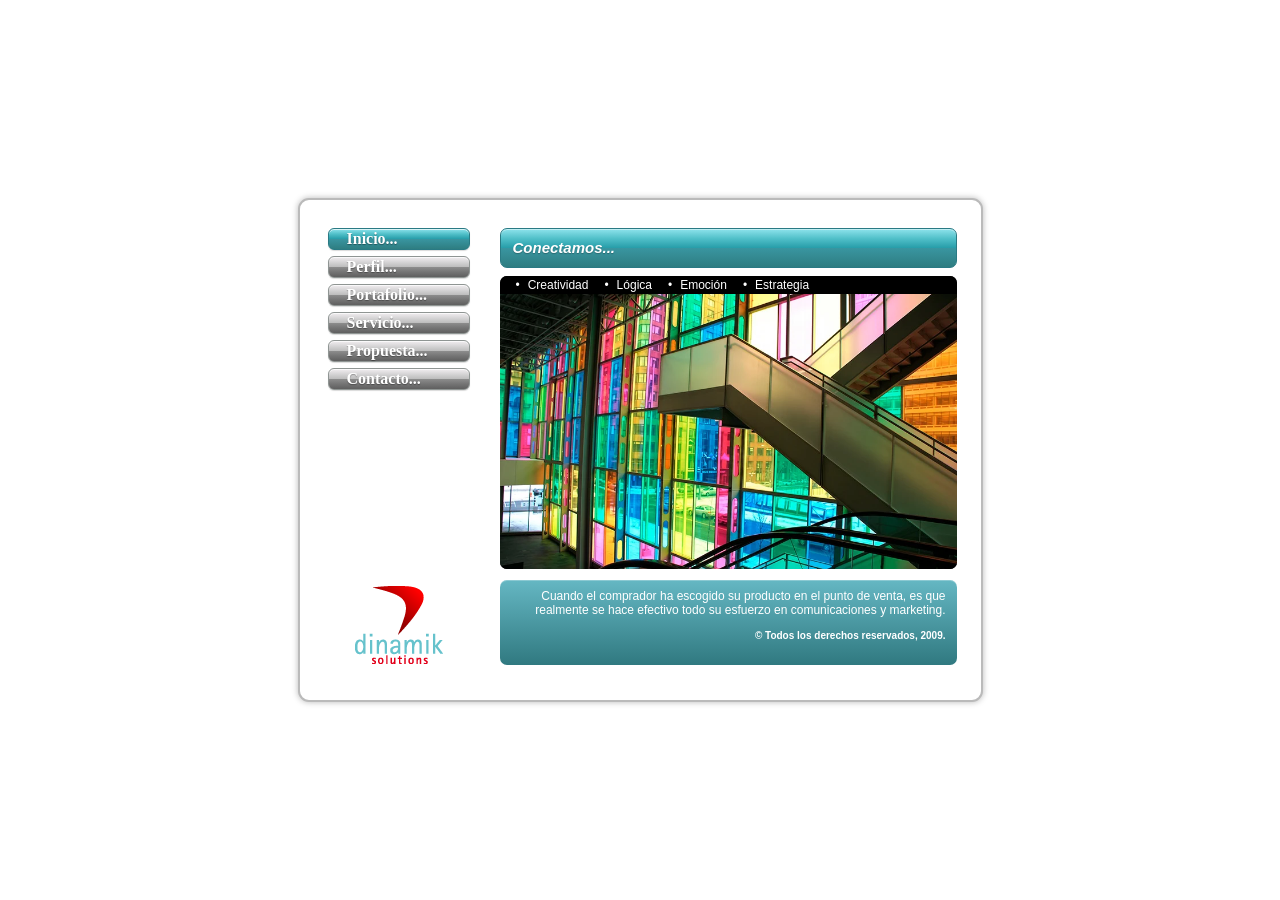
<file: index.html>
<!DOCTYPE html>
<html lang="es">
<head>
    <meta charset="UTF-8">
    <meta name="viewport" content="width=device-width, initial-scale=1">
    <title>dinamik solutions</title>
    <meta name="description" content="Servicios de marketing: conocimiento y seducción del comprador (shopper) en el punto de venta.">
    <meta name="keywords" content="research, investigación, mercados, innovación, consultoría, branding, marcas, shopper">
    <link rel="stylesheet" href="css/estilos.css">
</head>
<body class="tema-cian">

<div class="marco">

    <!-- ===== Menú y logo ===== -->
    <aside class="lateral">
        <nav aria-label="Menú principal">
            <ul class="menu">
                <li><a href="index.html" aria-current="page">Inicio...</a></li>
                <li><a href="perfil.html">Perfil...</a></li>
                <li><a href="portafolio.html">Portafolio...</a></li>
                <li><a href="servicio.html">Servicio...</a></li>
                <li><a href="propuesta.html">Propuesta...</a></li>
                <li><a href="contacto.html">Contacto...</a></li>
            </ul>
        </nav>
        <a href="index.html"><img class="logo" src="img/logo.png" width="88" height="88" alt="dinamik solutions"></a>
    </aside>

    <!-- ===== Contenido ===== -->
    <main class="panel">
        <div class="barra barra--izquierda">
            <h1>Conectamos...</h1>
        </div>

        <figure class="foto">
            <ul class="franja franja--izquierda">
                <li>Creatividad</li>
                <li>Lógica</li>
                <li>Emoción</li>
                <li>Estrategia</li>
            </ul>
            <img src="img/inicio.jpg" width="457" height="275" alt="Escaleras frente a un muro de vidrios de colores">
        </figure>

        <div class="recuadro recuadro--grande">
            <p>Cuando el comprador ha escogido su producto en el punto de venta, es que realmente se hace efectivo todo su esfuerzo en comunicaciones y marketing.</p>
            <p class="copy">© Todos los derechos reservados, 2009.</p>
        </div>
    </main>

</div>

</body>
</html>
</file>
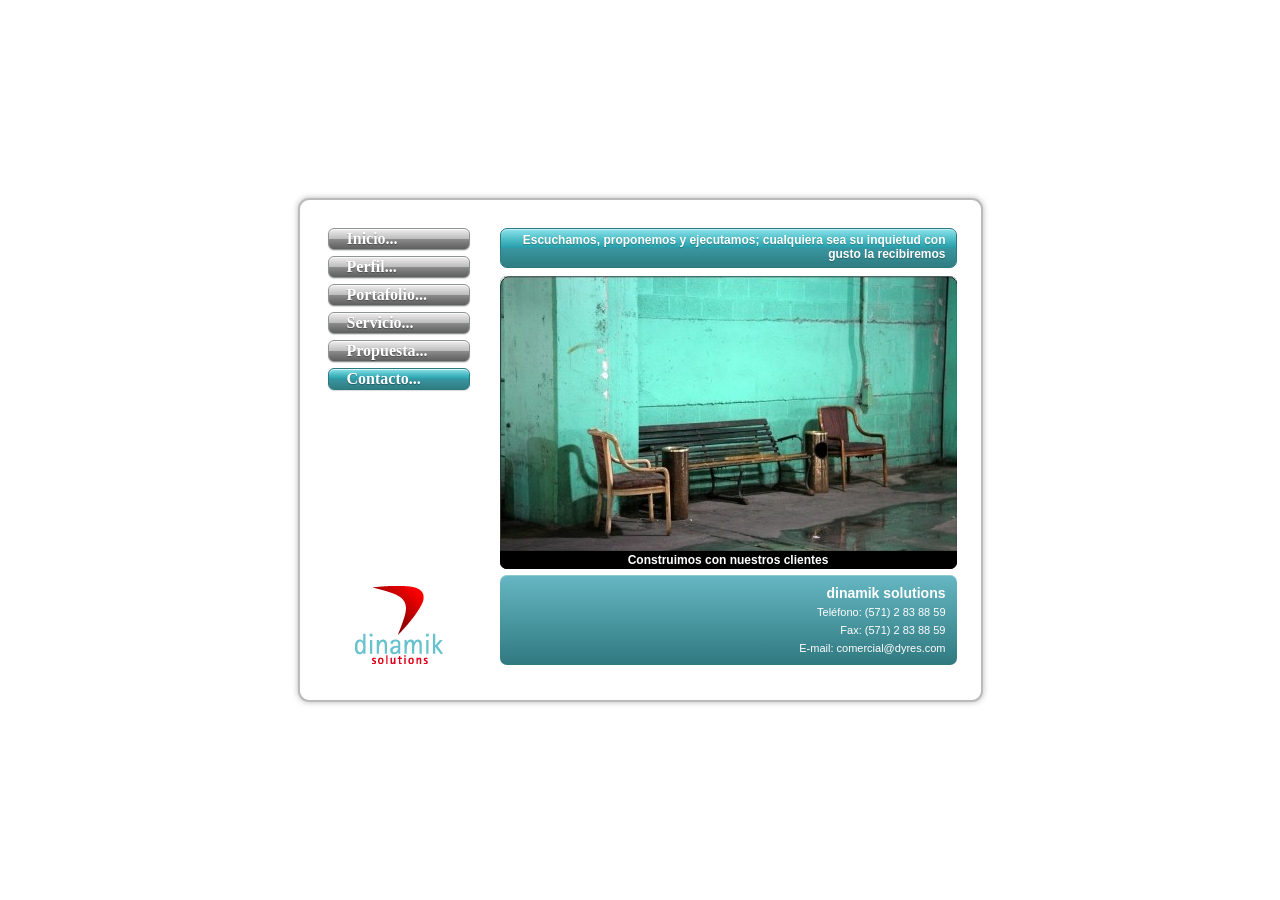
<file: contacto.html>
<!DOCTYPE html>
<html lang="es">
<head>
    <meta charset="UTF-8">
    <meta name="viewport" content="width=device-width, initial-scale=1">
    <title>dinamik contacto</title>
    <meta name="description" content="Servicios de marketing: conocimiento y seducción del comprador (shopper) en el punto de venta.">
    <meta name="keywords" content="research, investigación, mercados, innovación, consultoría, branding, marcas, shopper">
    <link rel="stylesheet" href="css/estilos.css">
</head>
<body class="tema-cian">

<div class="marco">

    <!-- ===== Menú y logo ===== -->
    <aside class="lateral">
        <nav aria-label="Menú principal">
            <ul class="menu">
                <li><a href="index.html">Inicio...</a></li>
                <li><a href="perfil.html">Perfil...</a></li>
                <li><a href="portafolio.html">Portafolio...</a></li>
                <li><a href="servicio.html">Servicio...</a></li>
                <li><a href="propuesta.html">Propuesta...</a></li>
                <li><a href="contacto.html" aria-current="page">Contacto...</a></li>
            </ul>
        </nav>
        <a href="index.html"><img class="logo" src="img/logo.png" width="88" height="88" alt="dinamik solutions"></a>
    </aside>

    <!-- ===== Contenido ===== -->
    <main class="panel">
        <div class="barra">
            <h1>Escuchamos, proponemos y ejecutamos; cualquiera sea su inquietud con gusto la recibiremos</h1>
        </div>

        <figure class="foto">
            <img src="img/contacto.jpg" width="457" height="275" alt="Sillas y banca frente a un muro verde agua">
            <figcaption class="franja">Construimos con nuestros clientes</figcaption>
        </figure>

        <address class="recuadro datos">
            <strong>dinamik solutions</strong>
            Teléfono: <a href="tel:+5712838859">(571) 2 83 88 59</a><br>
            Fax: (571) 2 83 88 59<br>
            E-mail: <a href="mailto:comercial@dyres.com">comercial@dyres.com</a>
        </address>
    </main>

</div>

</body>
</html>
</file>
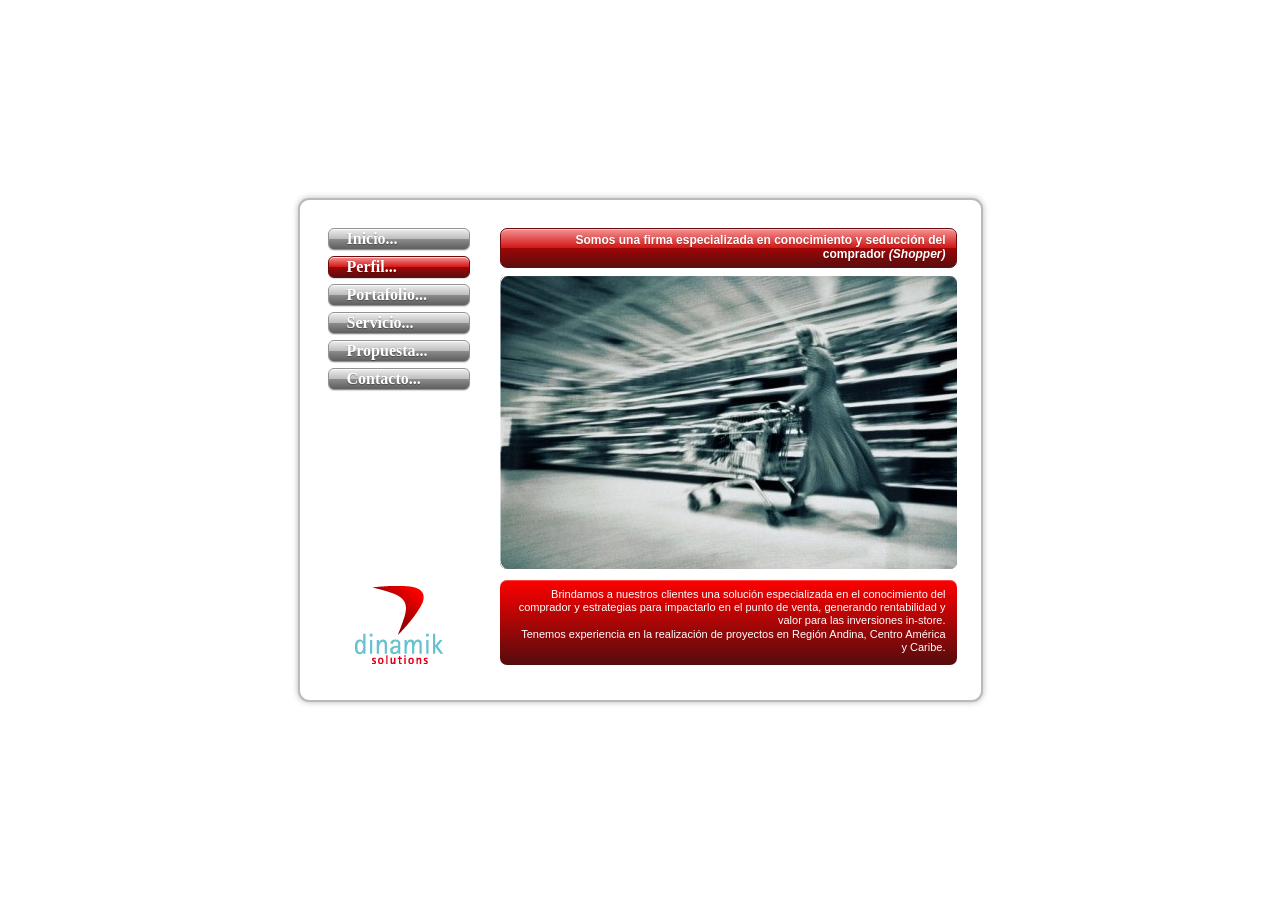
<file: perfil.html>
<!DOCTYPE html>
<html lang="es">
<head>
    <meta charset="UTF-8">
    <meta name="viewport" content="width=device-width, initial-scale=1">
    <title>dinamik perfil</title>
    <meta name="description" content="Servicios de marketing: conocimiento y seducción del comprador (shopper) en el punto de venta.">
    <meta name="keywords" content="research, investigación, mercados, innovación, consultoría, branding, marcas, shopper">
    <link rel="stylesheet" href="css/estilos.css">
</head>
<body class="tema-rojo">

<div class="marco">

    <!-- ===== Menú y logo ===== -->
    <aside class="lateral">
        <nav aria-label="Menú principal">
            <ul class="menu">
                <li><a href="index.html">Inicio...</a></li>
                <li><a href="perfil.html" aria-current="page">Perfil...</a></li>
                <li><a href="portafolio.html">Portafolio...</a></li>
                <li><a href="servicio.html">Servicio...</a></li>
                <li><a href="propuesta.html">Propuesta...</a></li>
                <li><a href="contacto.html">Contacto...</a></li>
            </ul>
        </nav>
        <a href="index.html"><img class="logo" src="img/logo.png" width="88" height="88" alt="dinamik solutions"></a>
    </aside>

    <!-- ===== Contenido ===== -->
    <main class="panel">
        <div class="barra">
            <h1>Somos una firma especializada en conocimiento y seducción del comprador <em>(Shopper)</em></h1>
        </div>

        <figure class="foto">
            <img src="img/perfil.jpg" width="457" height="293" alt="Compradora empujando un carrito en un supermercado">
        </figure>

        <div class="recuadro">
            <p>Brindamos a nuestros clientes una solución especializada en el conocimiento del comprador y estrategias para impactarlo en el punto de venta, generando rentabilidad y valor para las inversiones in-store.</p>
            <p>Tenemos experiencia en la realización de proyectos en Región Andina, Centro América y Caribe.</p>
        </div>
    </main>

</div>

</body>
</html>
</file>
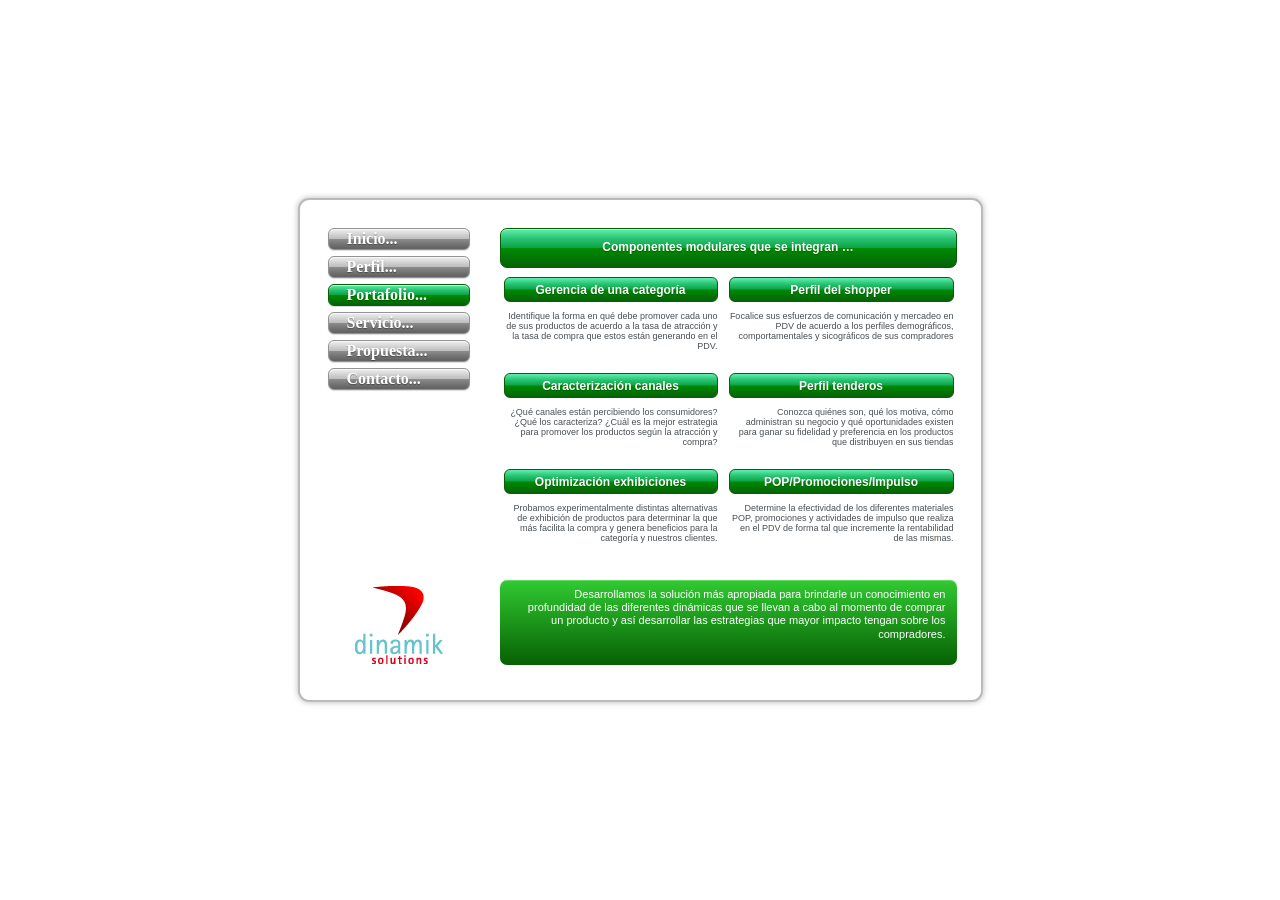
<file: portafolio.html>
<!DOCTYPE html>
<html lang="es">
<head>
    <meta charset="UTF-8">
    <meta name="viewport" content="width=device-width, initial-scale=1">
    <title>dinamik portafolio</title>
    <meta name="description" content="Servicios de marketing: conocimiento y seducción del comprador (shopper) en el punto de venta.">
    <meta name="keywords" content="research, investigación, mercados, innovación, consultoría, branding, marcas, shopper">
    <link rel="stylesheet" href="css/estilos.css">
</head>
<body class="tema-verde">

<div class="marco">

    <!-- ===== Menú y logo ===== -->
    <aside class="lateral">
        <nav aria-label="Menú principal">
            <ul class="menu">
                <li><a href="index.html">Inicio...</a></li>
                <li><a href="perfil.html">Perfil...</a></li>
                <li><a href="portafolio.html" aria-current="page">Portafolio...</a></li>
                <li><a href="servicio.html">Servicio...</a></li>
                <li><a href="propuesta.html">Propuesta...</a></li>
                <li><a href="contacto.html">Contacto...</a></li>
            </ul>
        </nav>
        <a href="index.html"><img class="logo" src="img/logo.png" width="88" height="88" alt="dinamik solutions"></a>
    </aside>

    <!-- ===== Contenido ===== -->
    <main class="panel">
        <div class="barra barra--centro">
            <h1>Componentes modulares que se integran …</h1>
        </div>

        <div class="modulos">
            <section class="modulo">
                <h2>Gerencia de una categoría</h2>
                <p>Identifique la forma en qué debe promover cada uno de sus productos de acuerdo a la tasa de atracción y la tasa de compra que estos están generando en el PDV.</p>
            </section>
            <section class="modulo">
                <h2>Perfil del shopper</h2>
                <p>Focalice sus esfuerzos de comunicación y mercadeo en PDV de acuerdo a los perfiles demográficos, comportamentales y sicográficos de sus compradores</p>
            </section>
            <section class="modulo">
                <h2>Caracterización canales</h2>
                <p>¿Qué canales están percibiendo los consumidores? ¿Qué los caracteriza? ¿Cuál es la mejor estrategia para promover los productos según la atracción y compra?</p>
            </section>
            <section class="modulo">
                <h2>Perfil tenderos</h2>
                <p>Conozca quiénes son, qué los motiva, cómo administran su negocio y qué oportunidades existen para ganar su fidelidad y preferencia en los productos que distribuyen en sus tiendas</p>
            </section>
            <section class="modulo">
                <h2>Optimización exhibiciones</h2>
                <p>Probamos experimentalmente distintas alternativas de exhibición de productos para determinar la que más facilita la compra y genera beneficios para la categoría y nuestros clientes.</p>
            </section>
            <section class="modulo">
                <h2>POP/Promociones/Impulso</h2>
                <p>Determine la efectividad de los diferentes materiales POP, promociones y actividades de impulso que realiza en el PDV de forma tal que incremente la rentabilidad de las mismas.</p>
            </section>
        </div>

        <div class="recuadro">
            <p>Desarrollamos la solución más apropiada para brindarle un conocimiento en profundidad de las diferentes dinámicas que se llevan a cabo al momento de comprar un producto y así desarrollar las estrategias que mayor impacto tengan sobre los compradores.</p>
        </div>
    </main>

</div>

</body>
</html>
</file>
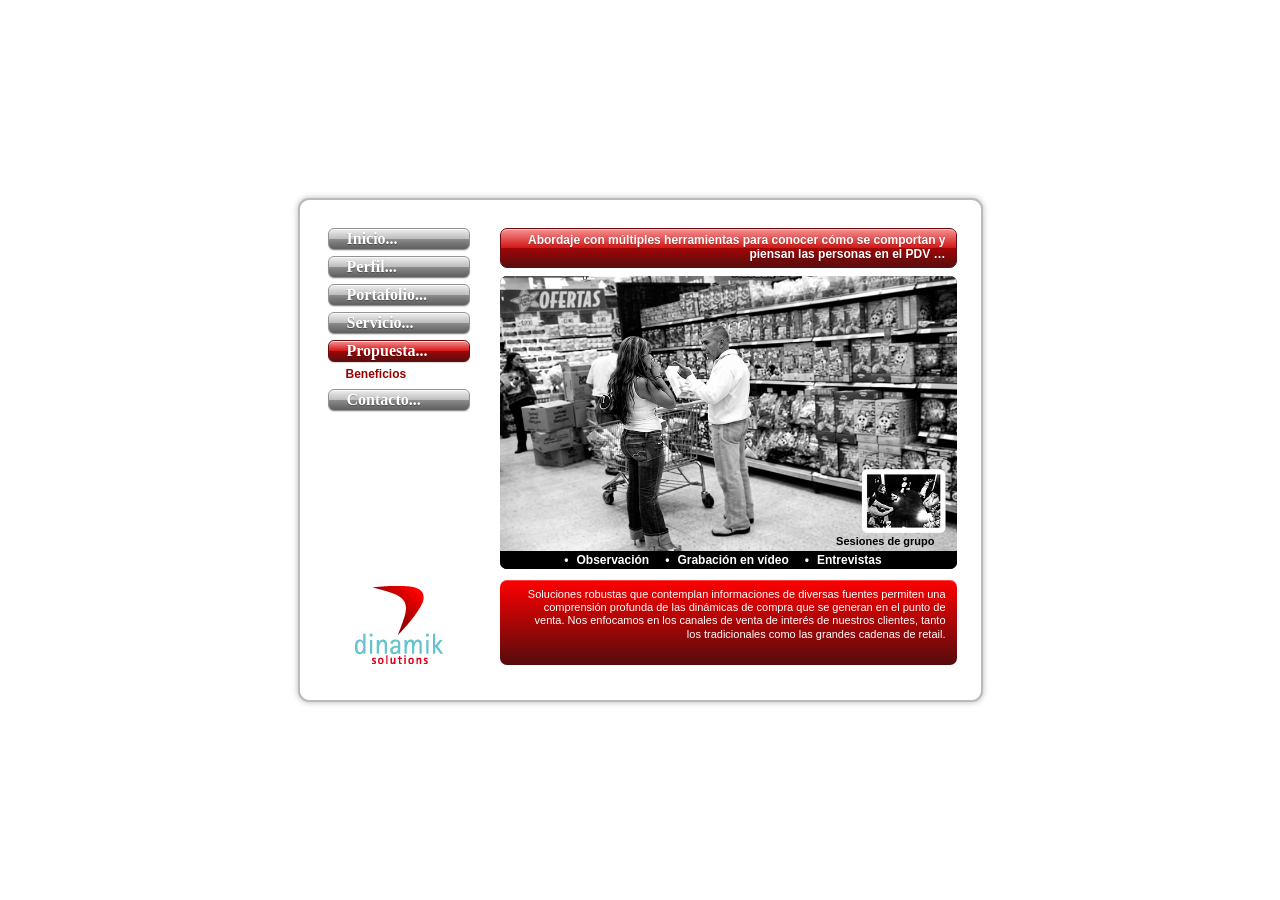
<file: propuesta.html>
<!DOCTYPE html>
<html lang="es">
<head>
    <meta charset="UTF-8">
    <meta name="viewport" content="width=device-width, initial-scale=1">
    <title>dinamik propuesta</title>
    <meta name="description" content="Servicios de marketing: conocimiento y seducción del comprador (shopper) en el punto de venta.">
    <meta name="keywords" content="research, investigación, mercados, innovación, consultoría, branding, marcas, shopper">
    <link rel="stylesheet" href="css/estilos.css">
</head>
<body class="tema-rojo">

<div class="marco">

    <!-- ===== Menú y logo ===== -->
    <aside class="lateral">
        <nav aria-label="Menú principal">
            <ul class="menu">
                <li><a href="index.html">Inicio...</a></li>
                <li><a href="perfil.html">Perfil...</a></li>
                <li><a href="portafolio.html">Portafolio...</a></li>
                <li><a href="servicio.html">Servicio...</a></li>
                <li><a href="propuesta.html" aria-current="page">Propuesta...</a>
                    <ul class="submenu">
                        <li><a href="propuesta3.html">Beneficios</a></li>
                    </ul></li>
                <li><a href="contacto.html">Contacto...</a></li>
            </ul>
        </nav>
        <a href="index.html"><img class="logo" src="img/logo.png" width="88" height="88" alt="dinamik solutions"></a>
    </aside>

    <!-- ===== Contenido ===== -->
    <main class="panel">
        <div class="barra">
            <h1>Abordaje con múltiples herramientas para conocer cómo se comportan y piensan las personas en el PDV …</h1>
        </div>

        <figure class="foto">
            <img src="img/propuesta.jpg" width="457" height="275" alt="Compradores conversando en el pasillo de un supermercado">
            <span class="etiqueta">Sesiones de grupo</span>
            <ul class="franja">
                <li>Observación</li>
                <li>Grabación en vídeo</li>
                <li>Entrevistas</li>
            </ul>
        </figure>

        <div class="recuadro">
            <p>Soluciones robustas que contemplan informaciones de diversas fuentes permiten una comprensión profunda de las dinámicas de compra que se generan en el punto de venta. Nos enfocamos en los canales de venta de interés de nuestros clientes, tanto los tradicionales como las grandes cadenas de retail.</p>
        </div>
    </main>

</div>

</body>
</html>
</file>
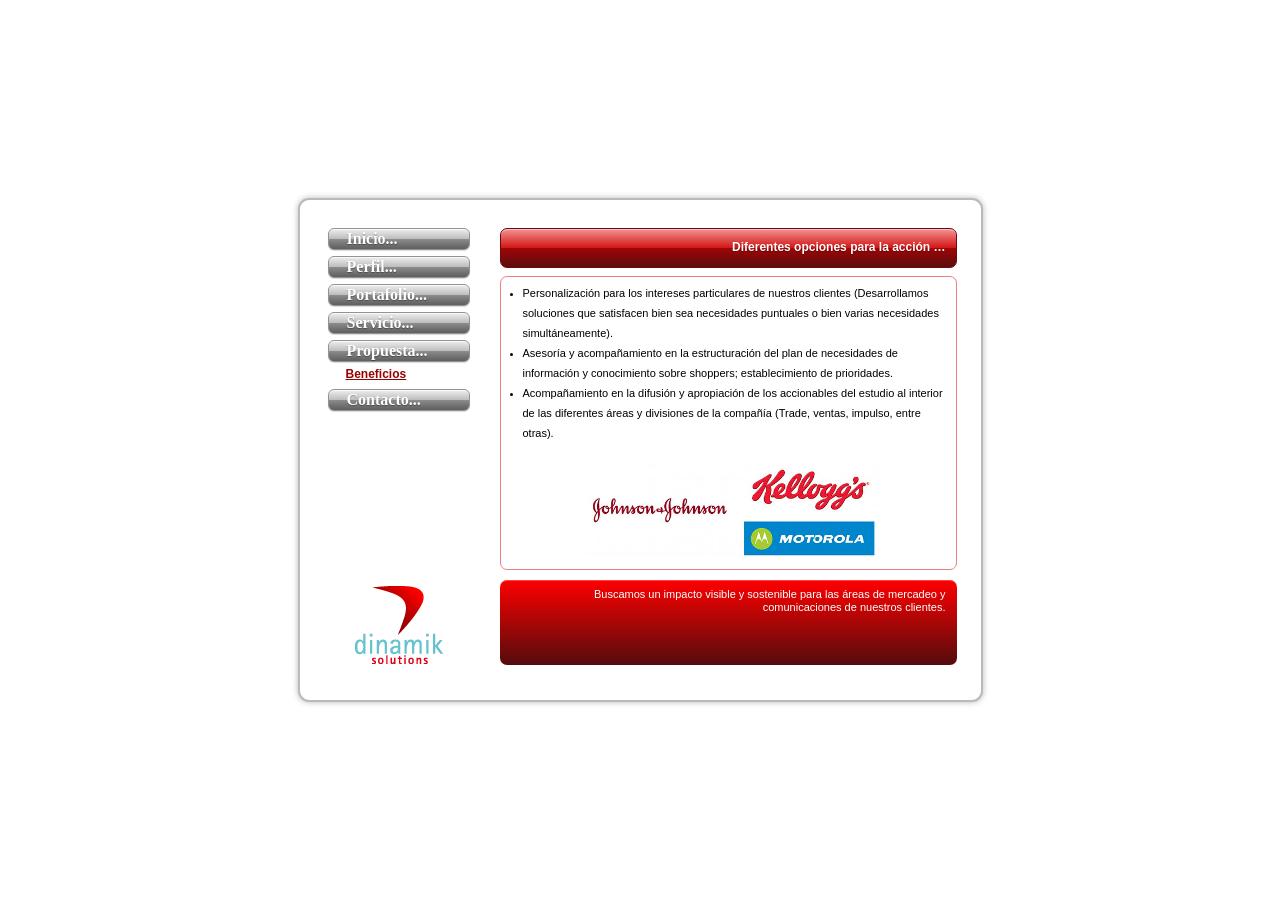
<file: propuesta3.html>
<!DOCTYPE html>
<html lang="es">
<head>
    <meta charset="UTF-8">
    <meta name="viewport" content="width=device-width, initial-scale=1">
    <title>dinamik beneficios</title>
    <meta name="description" content="Servicios de marketing: conocimiento y seducción del comprador (shopper) en el punto de venta.">
    <meta name="keywords" content="research, investigación, mercados, innovación, consultoría, branding, marcas, shopper">
    <link rel="stylesheet" href="css/estilos.css">
</head>
<body class="tema-rojo">

<div class="marco">

    <!-- ===== Menú y logo ===== -->
    <aside class="lateral">
        <nav aria-label="Menú principal">
            <ul class="menu">
                <li><a href="index.html">Inicio...</a></li>
                <li><a href="perfil.html">Perfil...</a></li>
                <li><a href="portafolio.html">Portafolio...</a></li>
                <li><a href="servicio.html">Servicio...</a></li>
                <li><a href="propuesta.html">Propuesta...</a>
                    <ul class="submenu">
                        <li><a href="propuesta3.html" aria-current="page">Beneficios</a></li>
                    </ul></li>
                <li><a href="contacto.html">Contacto...</a></li>
            </ul>
        </nav>
        <a href="index.html"><img class="logo" src="img/logo.png" width="88" height="88" alt="dinamik solutions"></a>
    </aside>

    <!-- ===== Contenido ===== -->
    <main class="panel">
        <div class="barra">
            <h1>Diferentes opciones para la acción …</h1>
        </div>

        <div class="beneficios">
            <ul>
                <li>Personalización para los intereses particulares de nuestros clientes (Desarrollamos soluciones que satisfacen bien sea necesidades puntuales o bien varias necesidades simultáneamente).</li>
                <li>Asesoría y acompañamiento en la estructuración del plan de necesidades de información y conocimiento sobre shoppers; establecimiento de prioridades.</li>
                <li>Acompañamiento en la difusión y apropiación de los accionables del estudio al interior de las diferentes áreas y divisiones de la compañía (Trade, ventas, impulso, entre otras).</li>
            </ul>
            <img class="clientes" src="img/clientes.jpg" width="300" height="94" alt="Clientes: Johnson &amp; Johnson, Kellogg’s y Motorola">
        </div>

        <div class="recuadro">
            <p>Buscamos un impacto visible y sostenible para las áreas de mercadeo y comunicaciones de nuestros clientes.</p>
        </div>
    </main>

</div>

</body>
</html>
</file>
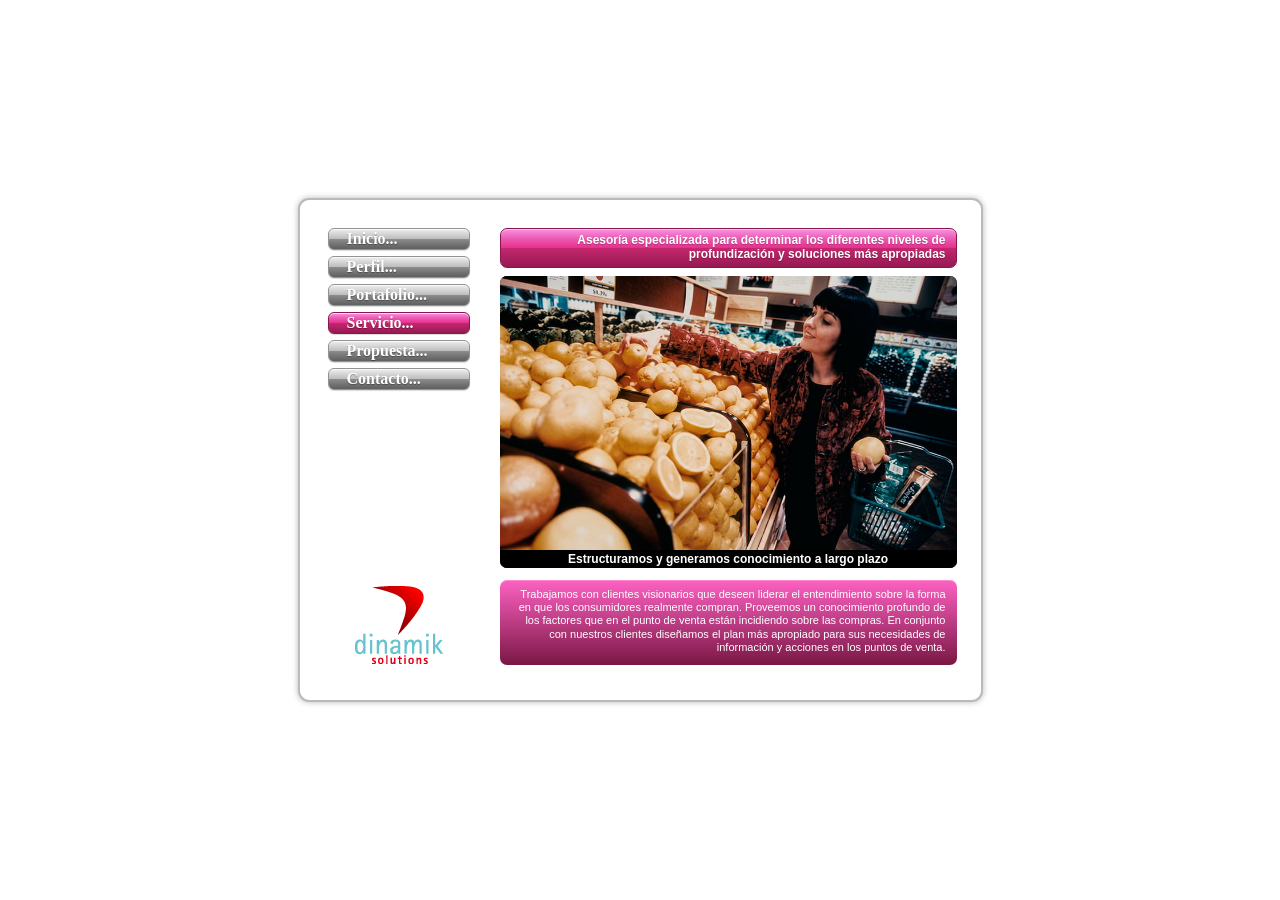
<file: servicio.html>
<!DOCTYPE html>
<html lang="es">
<head>
    <meta charset="UTF-8">
    <meta name="viewport" content="width=device-width, initial-scale=1">
    <title>dinamik servicio</title>
    <meta name="description" content="Servicios de marketing: conocimiento y seducción del comprador (shopper) en el punto de venta.">
    <meta name="keywords" content="research, investigación, mercados, innovación, consultoría, branding, marcas, shopper">
    <link rel="stylesheet" href="css/estilos.css">
</head>
<body class="tema-magenta">

<div class="marco">

    <!-- ===== Menú y logo ===== -->
    <aside class="lateral">
        <nav aria-label="Menú principal">
            <ul class="menu">
                <li><a href="index.html">Inicio...</a></li>
                <li><a href="perfil.html">Perfil...</a></li>
                <li><a href="portafolio.html">Portafolio...</a></li>
                <li><a href="servicio.html" aria-current="page">Servicio...</a></li>
                <li><a href="propuesta.html">Propuesta...</a></li>
                <li><a href="contacto.html">Contacto...</a></li>
            </ul>
        </nav>
        <a href="index.html"><img class="logo" src="img/logo.png" width="88" height="88" alt="dinamik solutions"></a>
    </aside>

    <!-- ===== Contenido ===== -->
    <main class="panel">
        <div class="barra">
            <h1>Asesoría especializada para determinar los diferentes niveles de profundización y soluciones más apropiadas</h1>
        </div>

        <figure class="foto">
            <img src="img/servicio.jpg" width="457" height="274" alt="Mujer escogiendo frutas en un supermercado">
            <figcaption class="franja">Estructuramos y generamos conocimiento a largo plazo</figcaption>
        </figure>

        <div class="recuadro">
            <p>Trabajamos con clientes visionarios que deseen liderar el entendimiento sobre la forma en que los consumidores realmente compran. Proveemos un conocimiento profundo de los factores que en el punto de venta están incidiendo sobre las compras. En conjunto con nuestros clientes diseñamos el plan más apropiado para sus necesidades de información y acciones en los puntos de venta.</p>
        </div>
    </main>

</div>

</body>
</html>
</file>
<file: css/estilos.css>
/* =========================================================
   DINAMIK SOLUTIONS — versión moderna (HTML5 + CSS)
   Mismo diseño de 2009, pero el menú, las barras de título y
   los recuadros ahora son CSS (antes eran imágenes).
   ========================================================= */

/* ---------- Colores de cada página ----------
   Cada <body> lleva una clase de tema: tema-cian, tema-rojo,
   tema-verde o tema-magenta. Cambiando estas variables cambia
   todo: barra de título, recuadro inferior y botón activo. */
:root {
    --fuente: Verdana, Geneva, Helvetica, sans-serif;
    --fuente-menu: "Times New Roman", Times, serif;
    --blanco: #fff;
    --texto-gris: #484f54;
    --negro: #000;
    --radio-barra: 7px;
}

.tema-cian {
    --b1: #8ee3ec; --b2: #51c0c9; --b3: #289eaa; --b4: #3995a0; --b5: #2e7d81;
    --c1: #65b7c3; --c2: #307980;
    --borde: #2a7a84;
}
.tema-rojo {
    --b1: #f59393; --b2: #e35353; --b3: #d51816; --b4: #9e0507; --b5: #5a0e0e;
    --c1: #fe0000; --c2: #540c0d;
    --borde: #6e0a0b;
}
.tema-verde {
    --b1: #5ef0b0; --b2: #2bc472; --b3: #0ca346; --b4: #008a03; --b5: #066308;
    --c1: #31ca32; --c2: #076004;
    --borde: #056005;
}
.tema-magenta {
    --b1: #f992e1; --b2: #eb5bb3; --b3: #e7308d; --b4: #c3276e; --b5: #961951;
    --c1: #fd61c2; --c2: #7a1745;
    --borde: #8a174c;
}

/* ---------- Base ---------- */
*, *::before, *::after { box-sizing: border-box; margin: 0; padding: 0; }

html, body { height: 100%; }

body {
    min-height: 100vh;
    display: grid;
    place-items: center;          /* reemplaza el truco top:50% + margin negativo */
    padding: 16px;
    background: #fff;
    font-family: var(--fuente);
    font-size: 11px;
    color: var(--blanco);
}

a { color: inherit; text-decoration: none; }
img { display: block; max-width: 100%; height: auto; }

/* ---------- Marco blanco con borde y sombra (antes fONDO.jpg) ---------- */
.marco {
    width: 685px;
    min-height: 500px;
    display: grid;
    grid-template-columns: 142px 457px;
    column-gap: 30px;
    padding: 28px 28px 35px;
    background: #fff;
    border: 2px solid #bababa;
    border-radius: 11px;
    box-shadow: 0 0 6px rgba(0, 0, 0, .28);
}

/* ---------- Columna izquierda: menú + logo ---------- */
.lateral {
    display: flex;
    flex-direction: column;
    justify-content: space-between;
}

.menu { list-style: none; }
.menu > li + li { margin-top: 6px; }

/* Botón con efecto "vidrio": mitad clara arriba, corte, mitad oscura abajo
   (antes era la imagen botones.jpg) */
.menu a {
    display: block;
    height: 22px;
    padding-left: 18px;
    font-family: var(--fuente-menu);
    font-size: 16px;
    font-weight: bold;
    line-height: 20px;
    color: #fff;
    text-shadow: 0 1px 1px rgba(0, 0, 0, .35);
    border: 1px solid #8f9593;
    border-radius: 6px;
    background: linear-gradient(to bottom,
        #f2eef1 0%, #d6d5d6 25%, #bdbdbd 49%,
        #8c8c8c 51%, #747474 75%, #5f5f5f 100%);
    box-shadow: inset 0 1px 0 rgba(255, 255, 255, .7), 0 1px 1px rgba(0, 0, 0, .15);
    transition: color .2s, filter .2s;
}
.menu a:hover,
.menu a:focus-visible { color: #0ff; filter: brightness(1.06); }
.menu a:focus-visible { outline: 2px solid var(--b3); outline-offset: 2px; }

/* Botón de la página actual: toma el color de la página */
.menu a[aria-current="page"] {
    border-color: var(--borde);
    background: linear-gradient(to bottom,
        var(--b1) 0%, var(--b2) 25%, var(--b3) 49%,
        var(--b4) 51%, var(--b5) 100%);
}

/* Submenú "Beneficios" (solo en las páginas de Propuesta) */
.submenu { list-style: none; margin: 4px 0 2px 18px; }
.submenu a {
    display: inline;
    height: auto;
    padding: 0;
    font-family: var(--fuente);
    font-size: 12px;
    line-height: 17px;
    color: #900;
    text-shadow: none;
    border: 0;
    background: none;
    box-shadow: none;
}
.submenu a[aria-current="page"] { background: none; text-decoration: underline; }
.submenu a:hover { color: #d00; }

.logo { width: 88px; margin: 0 0 -4px 27px; }

/* ---------- Columna derecha: panel ---------- */
.panel {
    display: flex;
    flex-direction: column;
    min-height: 437px;
}

/* Barra de título "vidrio" (antes venía pintada en el fondo) */
.barra {
    min-height: 40px;
    display: flex;
    align-items: center;
    justify-content: flex-end;
    padding: 5px 10px;
    border: 1px solid var(--borde);
    border-radius: var(--radio-barra);
    background: linear-gradient(to bottom,
        var(--b1) 0%, var(--b2) 25%, var(--b3) 49%,
        var(--b4) 51%, var(--b5) 100%);
    box-shadow: inset 0 1px 0 rgba(255, 255, 255, .45);
}
.barra h1 {
    font-size: 12px;
    font-weight: bold;
    text-align: right;
    line-height: 1.15;
    text-shadow: 0 1px 1px rgba(0, 0, 0, .25);
}
.barra--izquierda { justify-content: flex-start; padding-left: 12px; }
.barra--izquierda h1 { font-size: 15px; font-style: italic; text-align: left; }
.barra--centro { justify-content: center; }
.barra--centro h1 { text-align: center; }

/* Foto con franja negra (arriba o abajo) */
.foto {
    position: relative;
    margin-top: 8px;
    background: var(--negro);
    border-radius: var(--radio-barra);
    overflow: hidden;
}
.foto img { width: 100%; }

.franja {
    display: flex;
    justify-content: center;
    gap: 6px;
    min-height: 18px;
    padding: 2px 10px 1px;
    list-style: none;
    font-size: 12px;
    font-weight: bold;
    line-height: 15px;
    color: #fff;
    background: var(--negro);
}
.franja--izquierda { justify-content: flex-start; padding-left: 16px; font-weight: normal; }
.franja li::before { content: "•"; margin-right: 8px; }
.franja li { margin-right: 10px; }

/* Etiqueta "Sesiones de grupo" sobre la foto de Propuesta */
.etiqueta {
    position: absolute;
    right: 22px;
    bottom: 22px;
    font-size: 11px;
    font-weight: bold;
    color: var(--negro);
}

/* Recuadro inferior de color (antes pintado en el fondo) */
.recuadro {
    margin-top: auto;              /* siempre pegado abajo */
    min-height: 85px;
    padding: 8px 11px 8px 18px;
    text-align: right;
    line-height: 1.2;
    border-radius: var(--radio-barra);
    background: linear-gradient(to bottom, var(--c1), var(--c2));
    box-shadow: inset 0 1px 0 rgba(255, 255, 255, .25);
}
.recuadro p + p { margin-top: 0; }
.recuadro--grande { font-size: 12px; padding-top: 9px; }
.recuadro .copy {
    margin-top: 12px;
    font-size: 10px;
    font-weight: bold;
}

/* ---------- Portafolio: 6 tarjetas ---------- */
.modulos {
    display: grid;
    grid-template-columns: 214px 225px;
    justify-content: space-between;
    grid-template-rows: repeat(3, 84px);
    row-gap: 12px;
    margin: 9px 3px 0 4px;
}
.modulo h2 {
    display: flex;
    align-items: center;
    justify-content: center;
    height: 25px;
    font-size: 12px;
    font-weight: bold;
    color: #fff;
    text-shadow: 0 1px 1px rgba(0, 0, 0, .25);
    border: 1px solid var(--borde);
    border-radius: 6px;
    background: linear-gradient(to bottom,
        var(--b1) 0%, var(--b2) 25%, var(--b3) 49%,
        var(--b4) 51%, var(--b5) 100%);
}
.modulo p {
    margin-top: 9px;
    font-size: 9px;
    line-height: 1.12;
    text-align: right;
    color: var(--texto-gris);
}

/* ---------- Beneficios: recuadro blanco con lista y clientes ---------- */
.beneficios {
    display: flex;
    flex-direction: column;
    height: 294px;
    margin-top: 8px;
    padding: 6px 12px 12px 22px;
    color: #000;
    border: 1px solid #ec7f7f;
    border-radius: var(--radio-barra);
}
.beneficios li { font-size: 11px; line-height: 20px; }
.beneficios .clientes { margin: auto auto 0; width: 300px; }

/* ---------- Contacto ---------- */
.datos { font-size: 11px; line-height: 18px; font-style: normal; }
.datos strong { display: block; font-size: 14px; line-height: 20px; }
.datos a:hover { color: #0ff; }

/* =========================================================
   CELULAR / PANTALLAS PEQUEÑAS
   ========================================================= */
@media (max-width: 760px) {
    body { place-items: start center; padding: 12px; }

    .marco {
        width: 100%;
        max-width: 520px;
        grid-template-columns: 1fr;
        row-gap: 18px;
        padding: 18px;
    }

    .lateral { flex-direction: column-reverse; align-items: center; gap: 14px; }
    .logo { margin: 0; }
    .lateral nav { width: 100%; }
    .menu {
        display: grid;
        grid-template-columns: repeat(3, 1fr);
        gap: 6px;
        width: 100%;
    }
    .menu > li + li { margin-top: 0; }
    .menu a { height: 30px; padding-left: 0; text-align: center; font-size: 15px; line-height: 28px; }
    .submenu { margin: 4px 0 0; text-align: center; }

    .panel { min-height: 0; }
    .recuadro { margin-top: 10px; }
    .modulos {
        grid-template-columns: 1fr 1fr;
        grid-template-rows: none;
        column-gap: 10px;
    }
    .beneficios { height: auto; }
    .beneficios .clientes { max-width: 100%; margin-top: 14px; }
}

@media (max-width: 440px) {
    .menu { grid-template-columns: repeat(2, 1fr); }
    .modulos { grid-template-columns: 1fr; }
    .modulo p { font-size: 11px; }
    .franja { flex-wrap: wrap; }
}

/* =========================================================
   ANIMACIONES DE ENTRADA (al cargar cada página)
   Solo CSS. Se desactivan si el usuario pidió "reducir movimiento".
   ========================================================= */
@keyframes aparecer   { from { opacity: 0; } }
@keyframes subir      { from { opacity: 0; transform: translateY(14px); } }
@keyframes desdeIzq   { from { opacity: 0; transform: translateX(-16px); } }
@keyframes desdeDer   { from { opacity: 0; transform: translateX(22px); } }
@keyframes acercar    { from { opacity: 0; transform: scale(1.06); } }

@media (prefers-reduced-motion: no-preference) {
    :root { --suave: cubic-bezier(.22, .61, .36, 1); }

    /* (Sin animación en .marco, los botones del menú ni el logo) */

    /* 3. La barra de título se desliza desde la derecha */
    .barra { animation: desdeDer .6s var(--suave) .3s both; }

    /* 4. La foto aparece con un leve acercamiento */
    .foto { animation: aparecer .7s ease .45s both; }
    .foto img { animation: acercar 1.4s var(--suave) .45s both; }
    .franja { animation: aparecer .5s ease .9s both; }
    .etiqueta { animation: aparecer .5s ease 1.1s both; }

    /* 5. Tarjetas del Portafolio y recuadro de Beneficios */
    .modulo { animation: subir .5s var(--suave) both; }
    .modulo:nth-child(1) { animation-delay: .45s; }
    .modulo:nth-child(2) { animation-delay: .52s; }
    .modulo:nth-child(3) { animation-delay: .59s; }
    .modulo:nth-child(4) { animation-delay: .66s; }
    .modulo:nth-child(5) { animation-delay: .73s; }
    .modulo:nth-child(6) { animation-delay: .80s; }
    .beneficios { animation: subir .6s var(--suave) .45s both; }

    /* 6. El recuadro de color sube al final */
    .recuadro { animation: subir .6s var(--suave) .7s both; }
}
</file>
